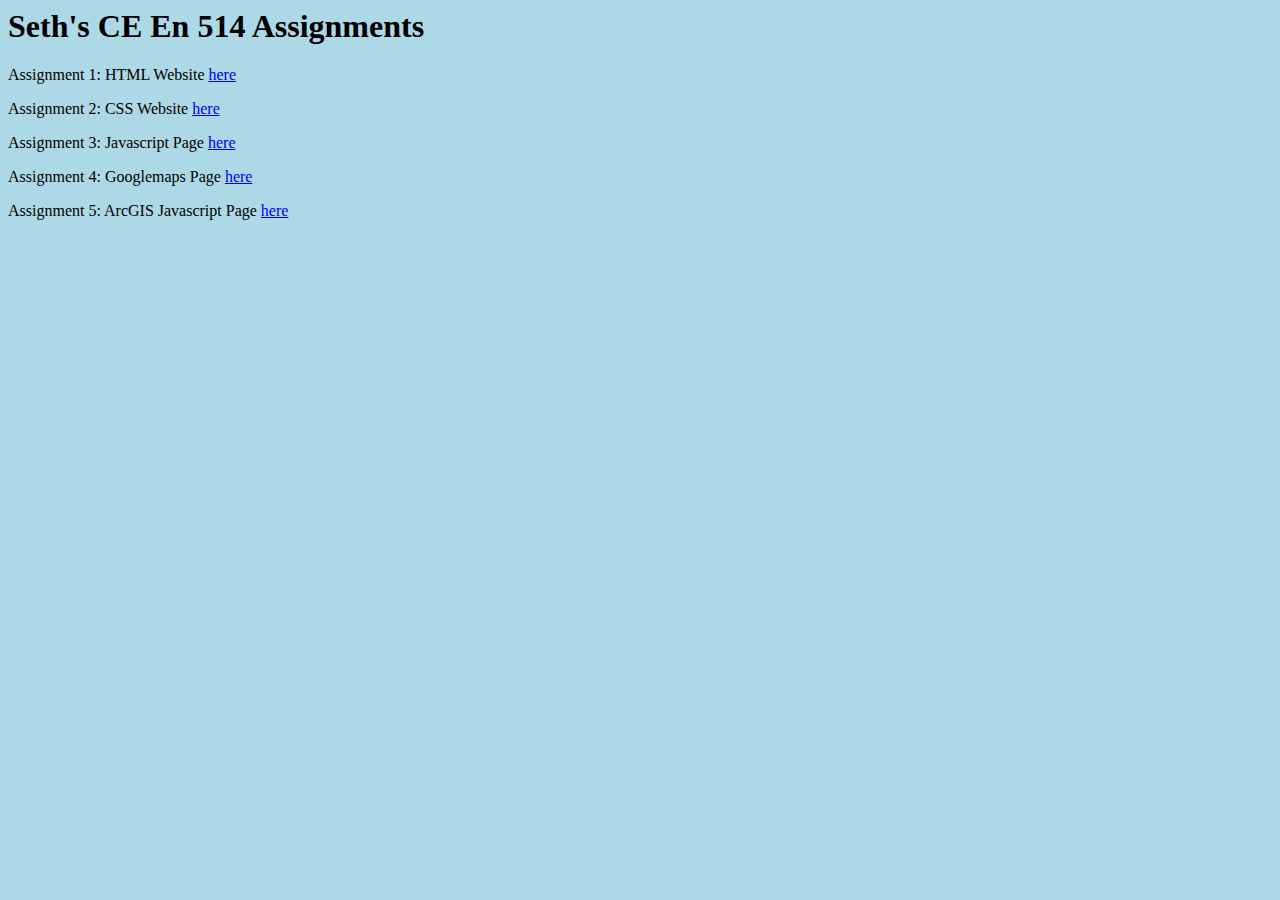
<file: index.html>
<html lang="en" dir="ltr">
<head> 
<style>
 body {
   background-color: lightblue;
  }
  </style>
<h1> Seth's CE En 514 Assignments </h1>
<meta charset="utf-8">
<title></title>
</head>
<body>
  <p>Assignment 1: HTML Website <a href="https://tsr26.github.io/firstwebsite.html">here</a></p>
  <p>Assignment 2: CSS Website <a href="https://tsr26.github.io/csswebsite.html">here</a></p>
  <p>Assignment 3: Javascript Page <a href="https://tsr26.github.io/unitconvertor.html">here</a></p>
  <p>Assignment 4: Googlemaps Page <a href="https://tsr26.github.io/mygooglemap.html">here</a></p>
  <p>Assignment 5: ArcGIS Javascript Page <a href="https://tsr26.github.io/arcgisjs.html">here</a></p>
</body>
</html>
</file>
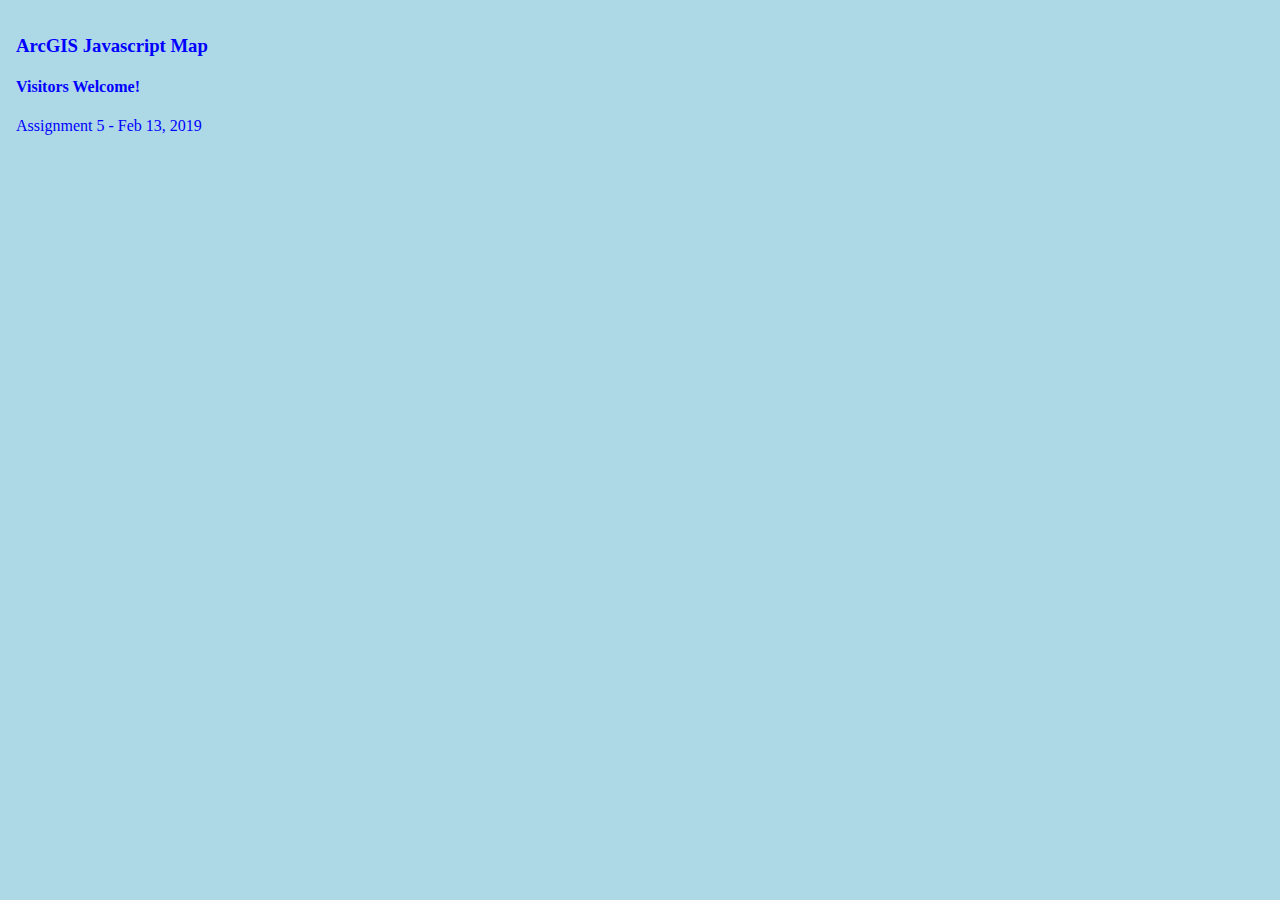
<file: arcgisjs.html>
<!DOCTYPE html>
<html>
  <head>
    <meta http-equiv="Content-Type" content="text/html; charset=utf-8">
    <meta name="viewport" content="initial-scale=1, maximum-scale=1,user-scalable=no">
    <title>Simple Map</title>
    <link rel="stylesheet" href="https://js.arcgis.com/4.10/esri/css/main.css">
   <style>
      html, body, #viewDiv {
        height: 90%;
        margin: 4px;
        padding: 4px;
      }
      body {
      background-color: lightblue;
      color: blue;
      }
    </style> 
    <script src="https://js.arcgis.com/4.10/"></script>
    <script>
      require(["esri/Map", 
               "esri/views/MapView",
               "esri/Graphic"], 
              function(
        Map, MapView, Graphic) {
 
        var map = new Map({
          basemap: "satellite"
        });
        var view = new MapView({
          container: "viewDiv",
          map: map,
          center: [-157.9267, 21.645],
          zoom:1
        });
        var maparray = [[-97.7534, 30.3077],
                        [-110.838348, 44.5251],
                        [-112.1304, 36.0843],
                        [-54.7166, -2.4605],
                        [126.9745, 37.5867],
                        [129.2178, 35.8443],
                        [35.2281457, 31.777966],
                        [-77.22615, 43.005443],
                        [12.5425969, 41.97050],
                        [-117.9406, 33.82096]]
        ;
        var sms = {
          type: "simple-marker", 
          color: "#00FFFF",
          size: 10
        };
                        
      //Austin Texas
        var m1 = {
          type: "multipoint",
          points: maparray[0]
        };
        var m1s = "I was born here, but I don't remember it at all. It would be fun to visit as an adult." + "<img src='https://assets.simpleviewinc.com/simpleview/image/upload/c_fill,h_240,q_75,w_300/v1/clients/austin/Homepage_Book_a_Tour_Image_Box_Widget_Credit_Geoff_Duncan__47b7ab26-193a-4512-aec7-163c1374163a.jpg'>";
        var m1g = new Graphic({
          geometry:m1,
          symbol: sms,
          popupTemplate: {
            title: "Austin, Texas",
            content: m1s,
               }
             });
        
      //Grand Prismatic Spring
        var m2 = {
          type: "multipoint",
          points: maparray[1]
        };
        var m2s = "My family visited here last summer and thought is was very beautiful. I would like to see it myself." + "<'img src=https://www.yellowstonepark.com/.image/t_share/MTQ3MzIwMDY4ODAzOTI5NTUw/ys-grand-prismatic-boardwalk_ordelheide_680.jpg'>";
        var m2g = new Graphic({
          geometry:m2,
          symbol: sms,
          popupTemplate: {
            title: "Grand Prismatic Spring",
            content: m2s,
               }
             });
      //Grand Canyon
        var m3 = {
          type: "multipoint",
          points: maparray[2]
        };
        var m3s = "Natural Wonder!" + "<img src='[data-uri]'>";
        var m3g = new Graphic({
          geometry:m3,
          symbol: sms,
          popupTemplate: {
            title: "Grand Canyon",
            content: m3s,
               }
             });
        
      //Santarem, Brazil
        var m4 = {
          type: "multipoint",
          points: maparray[3]
        };
        var m4s = "My wife served her mission here" + "<img src='https://www.cruisemapper.com/images/ports/801-fafe8159bea0.jpg'>";
        var m4g = new Graphic({
          geometry:m4,
          symbol: sms,
          popupTemplate: {
            title: "Santarem, Brazil",
            content: m4s,
               }
             });
        
      //Blue House
        var m5 = {
          type: "multipoint",
          points: maparray[4]
        };
        var m5s = "The South Korean Capital Building." + "<img src='https://upload.wikimedia.org/wikipedia/commons/f/f1/Korea-Seoul-Blue_House_%28Cheongwadae%29_Reception_Center_0688%269-07_cropped.jpg'>";
        var m5g = new Graphic({
          geometry:m5,
          symbol: sms,
          popupTemplate: {
            title: "Blue House",
            content: m5s,
               }
             });
        
      //Gyeong-ju
        var m6 = {
          type: "multipoint",
          points: maparray[5]
        };
        var m6s = "I Served in this area for 5 transfers on my mission!" + "<img src='[data-uri]'>";
        var m6g = new Graphic({
          geometry:m6,
          symbol: sms,
          popupTemplate: {
            title: "Gyeong-ju",
            content: m6s,
               }
             });
        
      //Mount of Olives
        var m7 = {
          type: "multipoint",
          points: maparray[6]
        };
        var m7s = "It would be so cool to walk where Jesus literally walked" + "<img src='https://www.bibleplaces.com/wp-content/uploads/2015/07/Kidron-Valley-and-Mount-of-Olives-with-snow-tb022603207-bibleplaces.jpg'>";
        var m7g = new Graphic({
          geometry:m7,
          symbol: sms,
          popupTemplate: {
            title: "Mount of Olives",
            content: m7s,
               }
             });
        
      //The Hill Cumorah
        var m8 = {
          type: "multipoint",
          points: maparray[7]
        };
        var m8s = "A location with huge religious significance to me" + "<img src='https://history.lds.org/bc/content/images/historic-sites/Palmyra/hill-cumorah-aerial-photograph-202918.jpg'>";
        var m8g = new Graphic({
          geometry:m8,
          symbol: sms,
          popupTemplate: {
            title: "The Hill Cumorah",
            content: m8s,
               }
             });
        
      //Rome Temple
        var m9 = {
          type: "multipoint",
          points: maparray[8]
        };
        var m9s = "This look like one of the most beautiful temples of this dispensation" + "<img src='https://www.lds.org/bc/content/ldsorg/church/news/2018/03/26/580-1-1714176-CU101008_jlm02_RomeXsAlt.jpg'>";
        var m9g = new Graphic({
          geometry:m9,
          symbol: sms,
          popupTemplate: {
            title: "Rome Temple",
            content: m9s,
               }
             });
        
      //Disneyland
   var m10 = {
          type: "multipoint",
          points: maparray[9]
        };
        var m10s = "I've never been here!" + "<img src='https://upload.wikimedia.org/wikipedia/commons/7/70/Sleeping_Beauty_Castle_Disneyland_Anaheim_2013.jpg'>";
        var m10g = new Graphic({
          geometry:m10,
          symbol: sms,
          popupTemplate: {
            title: "Disneyland",
            content: m10s,
               }
             });
        
        view.graphics.addMany([m1g,m2g,m3g,m4g,m5g,m6g,m7g,m8g,m9g,m10g]);
      });
    </script>
  </head>

  <body>
    <h3>ArcGIS Javascript Map</h3>
    <h4>Visitors Welcome!</h4>
    <p>Assignment 5 - Feb 13, 2019</p>
    <div id="viewDiv"></div>
  </body>
</html>
</file>
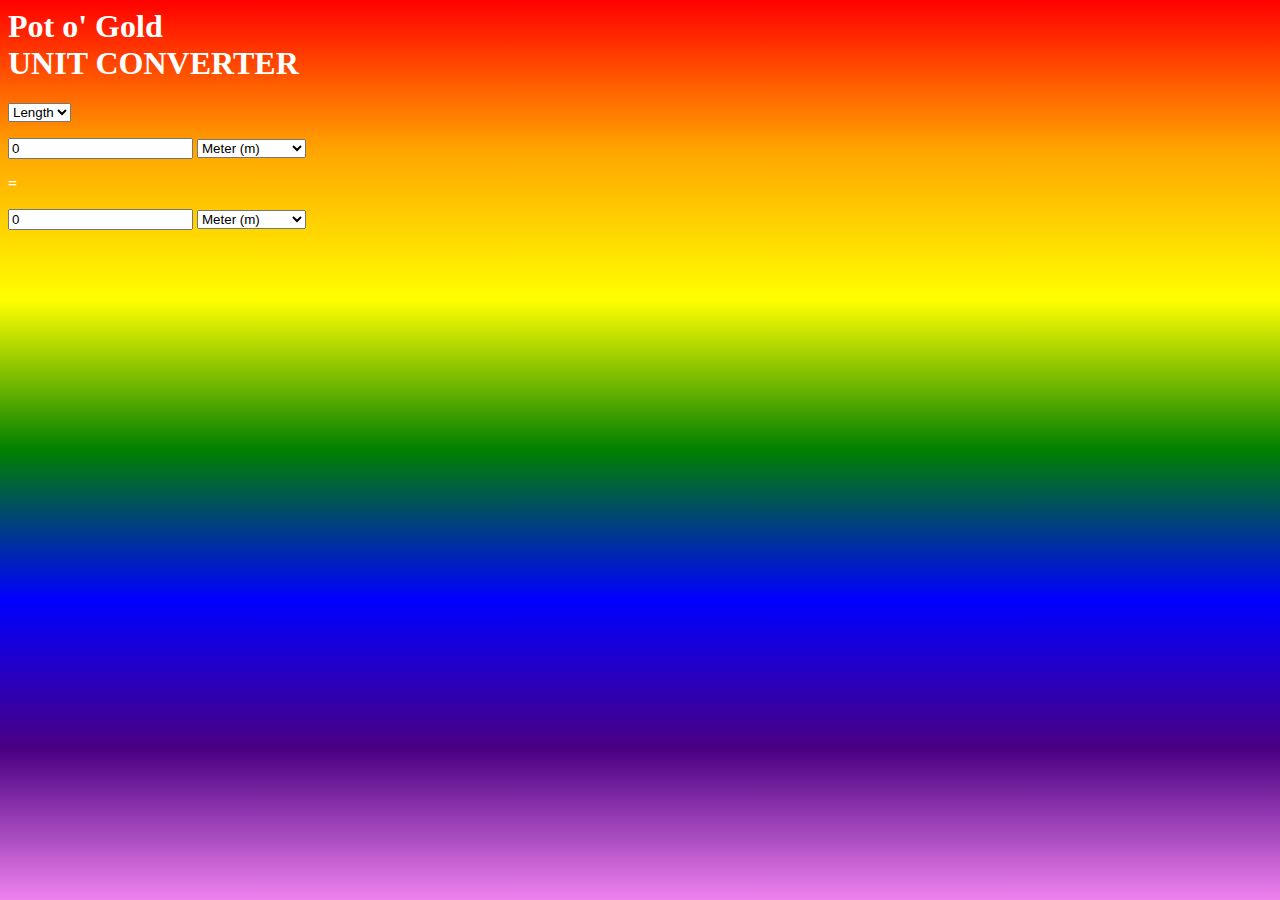
<file: unitconvertor.html>
<html>
  <head>
    <style type="text/css">
      body { 
  background-image: linear-gradient(red,orange,yellow,green,blue,indigo,violet);
  color: white;
  font-weight: 900
      }
    </style>
    <title>
    </title>
  </head>
  <body>
    <div class="converter-wrapper">
      <h1> Pot o' Gold <br>UNIT CONVERTER</h1>
    <form name = "property_form">
      <span>
        <select class = "select-property" name="the_menu" size = 1 onChange="UpdateUnitMenu(this,document.form_A.unit_menu);
UpdateUnitMenu(this,                                                                           document.form_B.unit_menu)">
        </select>
      </span>
    </form>
    
   <div class="converter-side-a">
     <form name="form_A"
onSubmit="return false">
       <input type="text"
class="numbersonly"
name="unit_input" max length="20"
value="0"
onKeyUp="CalculateUnit(document.form_A, document.form_B)">
       <span>
         <select name="unit_menu"
onChange="CalculateUnit(document.form_B, document.form_A">
         </select>
       </span>
     </form>
    </div>
    <!-- Converter-side-a -->
    
<div class="converter-equals">
      <p>=</p>
</div>
    <!-- Converter Equal Sign -->
 
   <div class="converter-side-b">
     <form name="form_B"
onSubmit="return false">
       <input type="text"
class="numbersonly"
name="unit_input" maxlength="20"
value="0"
onkeyup="CalculateUnit(document.form_B, document.form_A)">
       <span>
         <select name="unit_menu"
onChange="CalculateUnit(document.form_A, document.form_B)">
         </select>
       </span>
     </form>
    </div> <!-- Converter-side-b -->
    </div> <!-- Converter-Wrapper -->
 
    <script>
      var property = new Array();
var unit = new Array();
var factor = new Array();

property[0] = "Length";
unit[0] = new Array("Meter (m)", "Kilometer (km)", "Foot (ft)", "Inch (in)", "Mile (US)", "Yard (yd)");
factor[0] = new Array(1, 1000, .3048, .0254, 1852, 0.9144)

function
UpdateUnitMenu(propMenu,unitMenu){
  // Updates the unit displayed in teh unitMenu according to the selection of property in teh propMenu.
  var i;
  i = propMenu.selectedIndex;
FillMenuWithArray(unitMenu,unit[i]);
}

function
FillMenuWithArray(myMenu,myArray){
  //Fills the options of myMenu with the elements of myArray
  var i;
  myMenu.length = 
myArray.length;
  for (i = 0; i <
myArray.length; i++) {
    myMenu.options[i].text = 
myArray[i];
  }
}

function
CalculateUnit(sourceForm,targetForm) { 
  // A simple function to validate input before making the unit conversion.
  var sourceValue = 
sourceForm.unit_input.value;
  
    //First check if the user has given numbers or anything that can be made to one...
  sourceValue = 
parseFloat(sourceValue);
  if (!isNaN(sourceValue) ||
sourceValue == 0){
   // If we can make a valid floating-point number, put it in the text box and convert!
    sourceForm.unit_input.value
=sourceValue;
    ConvertFromTo(sourceForm,
targetForm);
  }
}

function
ConvertFromTo(sourceForm,targetForm) {
  // Converts the contents of the sourceForm input box to the units specified in the targetForm unit menu and puts the result in the targetForm input box.
  var propIndex;
  var sourceIndex;
  var sourceFactor;
  var targetIndex;
  var targetFactor;
  var result;

  // First we check which property we are working in...
  propIndex = 
document.property_form.the_menu.selectedIndex;
  //What unit are we converting FROM (i.e. source) and the factor needed to convert that unit to the base unit. 
  sourceIndex = 
sourceForm.unit_menu.selectedIndex;
  sourceFactor = 
factor[propIndex][sourceIndex];
  
  // Now we check which unit we are converting TO: 
  targetIndex = 
targetForm.unit_menu.selectedIndex;
  targetFactor = 
factor[propIndex][targetIndex];

  //Now convert the source TO the base unit.
  
  result = 
sourceForm.unit_input.value;
  result = result * sourceFactor;
  
  //Now convert the base unit to the target unit. 
  
  result = result/
targetFactor;
  
  targetForm.unit_input.value = result;
}

window.onload = function(e) {

FillMenuWithArray(document.property_form.the_menu, property);
  
UpdateUnitMenu(document.property_form.the_menu,
document.form_A.unit_menu);
  
UpdateUnitMenu(document.property_form.the_menu,
document.form_B.unit_menu)
}
    </script>
  </body>
</html>
</file>
